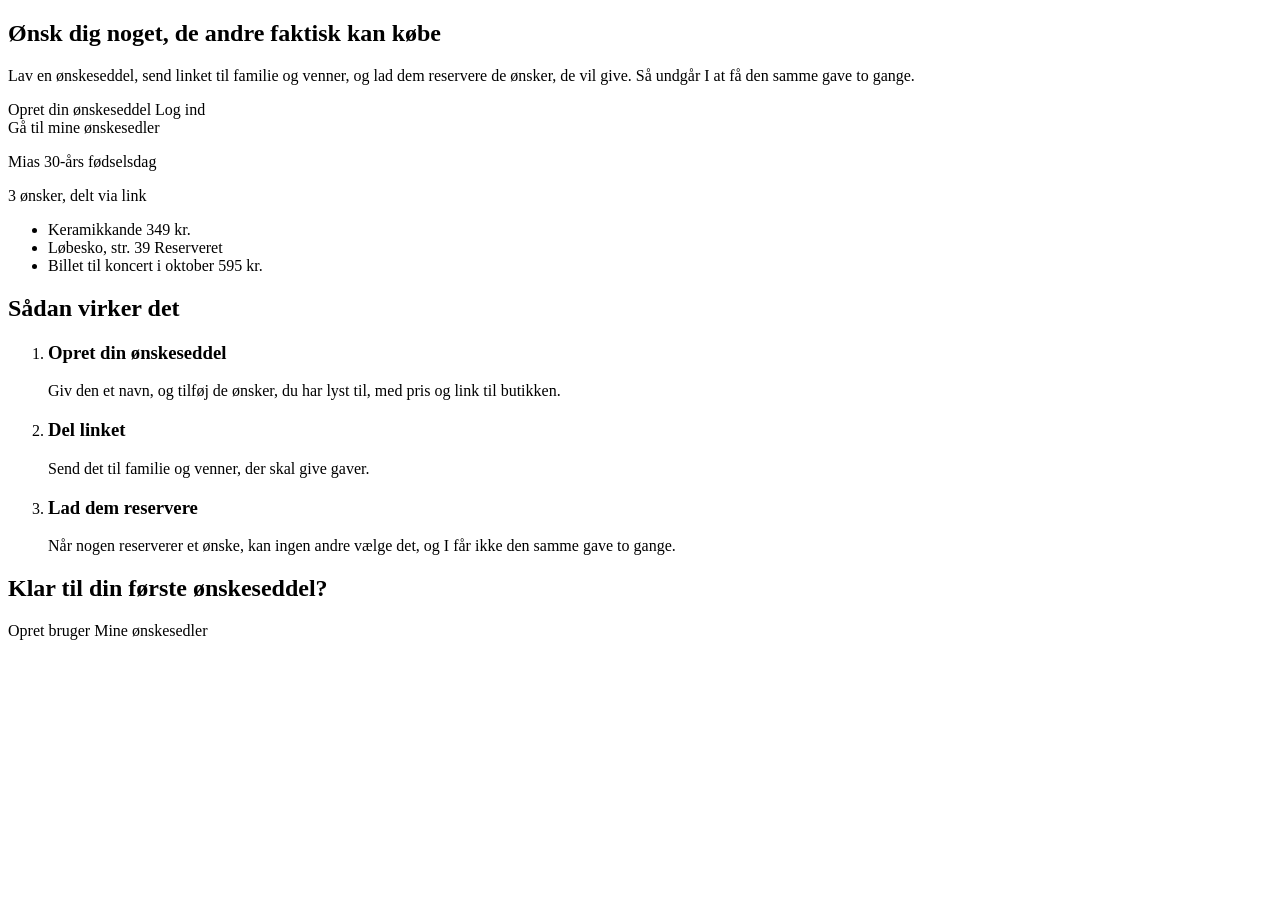
<file: src/main/resources/templates/index.html>
<!DOCTYPE html>
<html lang="da" xmlns:th="http://www.thymeleaf.org">
<head th:replace="~{fragments :: head('Wishlist | Din digitale ønskeseddel')}"></head>
<body>

<header th:replace="~{fragments :: nav}"></header>

<main>
    <section class="hero">
        <div class="hero__text">
            <h1 class="hero__title">Ønsk dig noget, de andre faktisk kan købe</h1>
            <p class="hero__lead">
                Lav en ønskeseddel, send linket til familie og venner, og lad dem reservere de ønsker,
                de vil give. Så undgår I at få den samme gave to gange.
            </p>
            <div class="hero__actions" th:unless="${loggedIn}">
                <a class="btn" th:href="@{/register}">Opret din ønskeseddel</a>
                <a class="btn btn--ghost" th:href="@{/login}">Log ind</a>
            </div>
            <div class="hero__actions" th:if="${loggedIn}">
                <a class="btn" th:href="@{/wishlists}">Gå til mine ønskesedler</a>
            </div>
        </div>

        <!-- Eksempel på en ønskeseddel (statisk, kun til forsiden) -->
        <div class="paper" role="img" aria-label="Eksempel på en ønskeseddel med tre ønsker, hvoraf ét er reserveret">
            <div class="paper__top">
                <p class="paper__title">Mias 30-års fødselsdag</p>
                <p class="paper__meta">3 ønsker, delt via link</p>
            </div>
            <ul class="paper__list">
                <li class="wish">
                    <span class="wish__name">Keramikkande</span>
                    <span class="wish__price">349 kr.</span>
                </li>
                <li class="wish wish--reserved">
                    <span class="wish__name">Løbesko, str. 39</span>
                    <span class="badge">Reserveret</span>
                </li>
                <li class="wish">
                    <span class="wish__name">Billet til koncert i oktober</span>
                    <span class="wish__price">595 kr.</span>
                </li>
            </ul>
        </div>
    </section>

    <section class="steps" aria-labelledby="steps-title">
        <h2 id="steps-title" class="section-title">Sådan virker det</h2>
        <ol class="steps__list">
            <li class="step">
                <h3 class="step__title">Opret din ønskeseddel</h3>
                <p class="step__text">Giv den et navn, og tilføj de ønsker, du har lyst til, med pris og link til butikken.</p>
            </li>
            <li class="step">
                <h3 class="step__title">Del linket</h3>
                <p class="step__text">Send det til familie og venner, der skal give gaver.</p>
            </li>
            <li class="step">
                <h3 class="step__title">Lad dem reservere</h3>
                <p class="step__text">Når nogen reserverer et ønske, kan ingen andre vælge det, og I får ikke den samme gave to gange.</p>
            </li>
        </ol>
    </section>

    <section class="cta">
        <h2 class="cta__title">Klar til din første ønskeseddel?</h2>
        <a class="btn btn--light" th:unless="${loggedIn}" th:href="@{/register}">Opret bruger</a>
        <a class="btn btn--light" th:if="${loggedIn}" th:href="@{/wishlists}">Mine ønskesedler</a>
    </section>
</main>

<footer th:replace="~{fragments :: footer}"></footer>

</body>
</html>
</file>
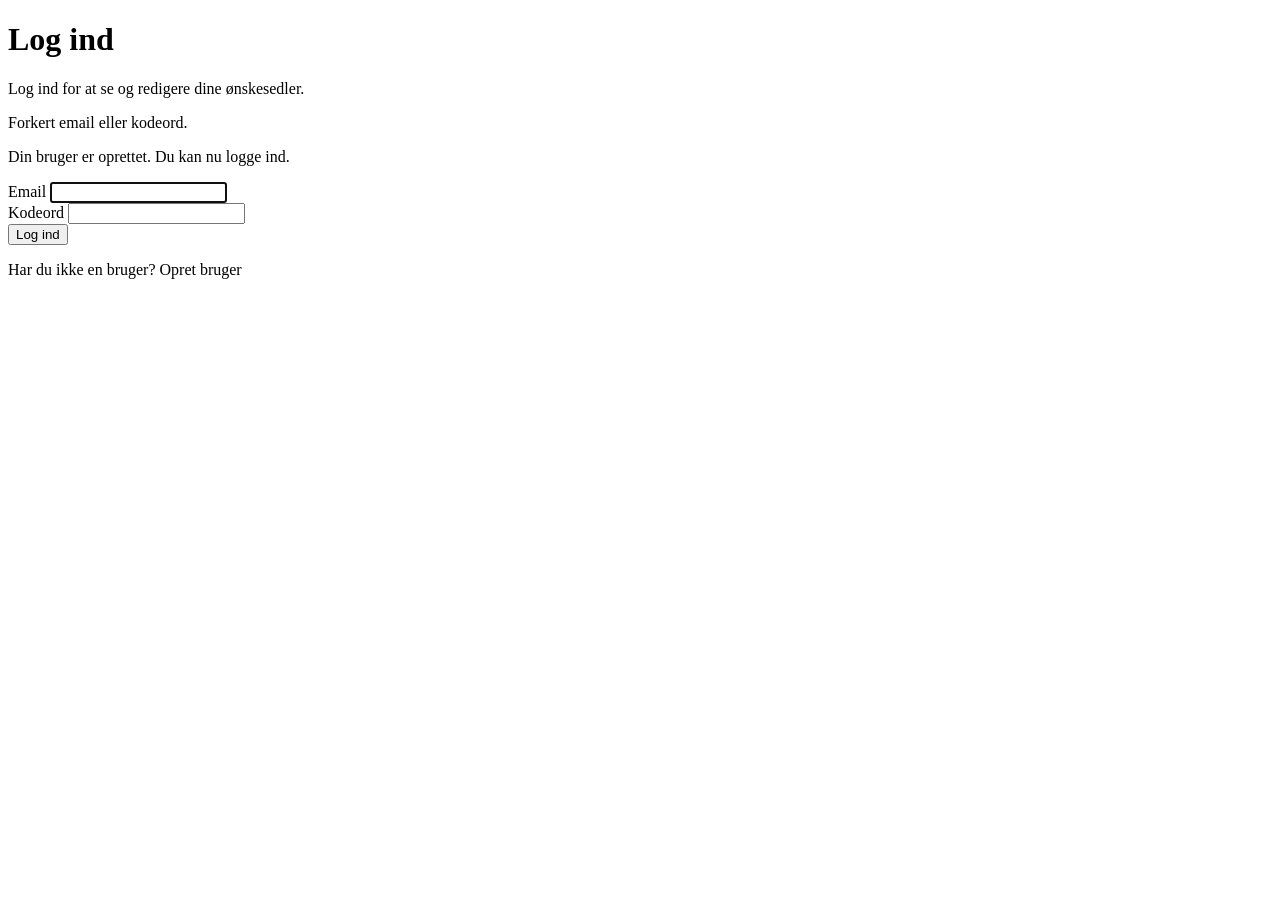
<file: src/main/resources/templates/login.html>
<!DOCTYPE html>
<html lang="da" xmlns:th="http://www.thymeleaf.org">
<head th:replace="~{fragments :: head('Log ind | Wishlist')}"></head>
<body>
<header th:replace="~{fragments :: nav}"></header>

<main class="page page--narrow">
    <h1 class="page__title">Log ind</h1>
    <p class="page__lead">Log ind for at se og redigere dine ønskesedler.</p>

    <p class="alert alert--error" th:if="${param.error}" role="alert">Forkert email eller kodeord.</p>
    <p class="alert alert--ok" th:if="${param.registered}" role="status">Din bruger er oprettet. Du kan nu logge ind.</p>

    <form class="card form" th:action="@{/login}" method="post">
        <div class="field">
            <label for="email">Email</label>
            <input id="email" name="email" type="email" autocomplete="email" required="required" autofocus="autofocus"/>
        </div>
        <div class="field">
            <label for="password">Kodeord</label>
            <input id="password" name="password" type="password" autocomplete="current-password" required="required"/>
        </div>
        <button type="submit" class="btn">Log ind</button>
    </form>

    <p class="auth-switch">Har du ikke en bruger? <a th:href="@{/register}">Opret bruger</a></p>
</main>

<footer th:replace="~{fragments :: footer}"></footer>
</body>
</html>
</file>
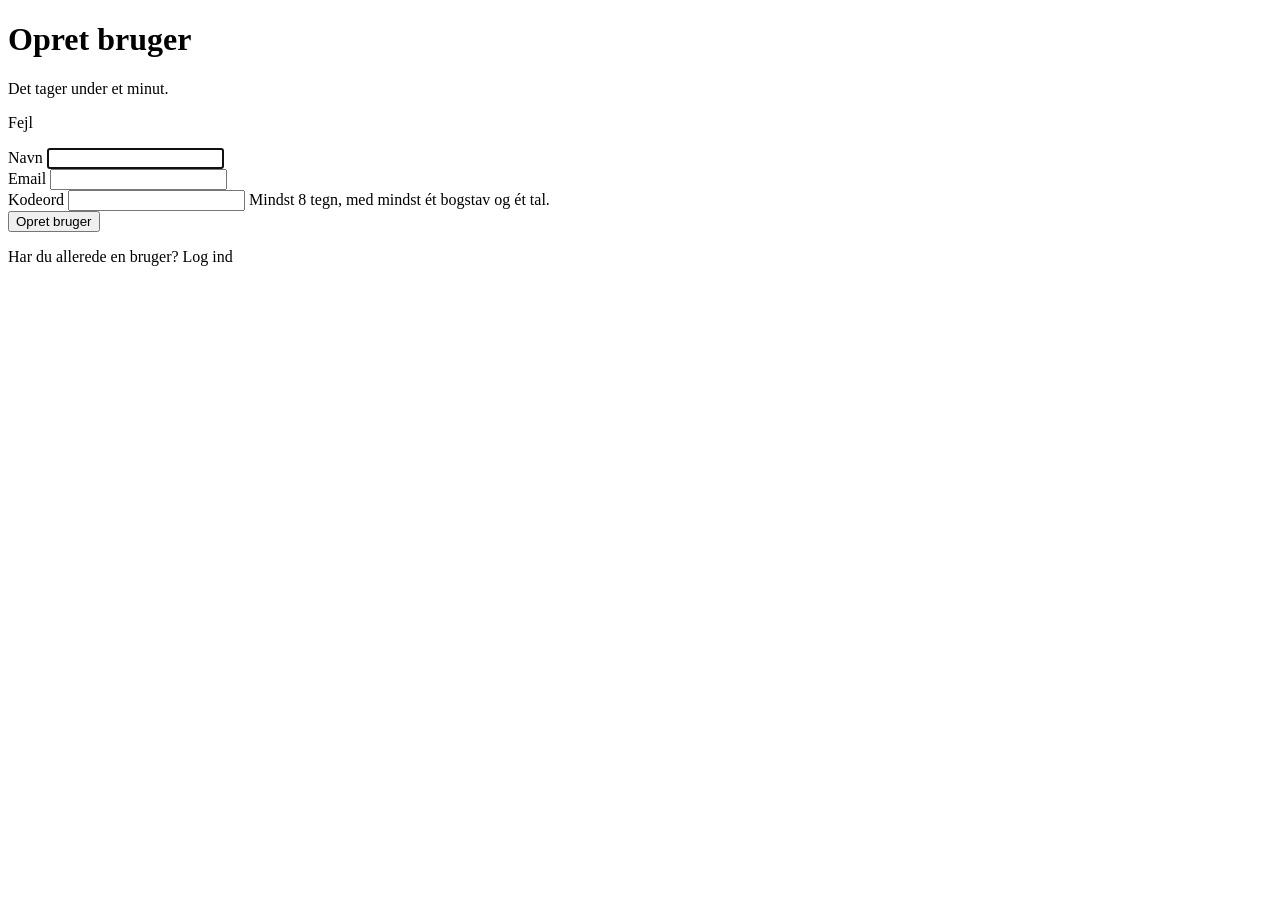
<file: src/main/resources/templates/register.html>
<!DOCTYPE html>
<html lang="da" xmlns:th="http://www.thymeleaf.org">
<head th:replace="~{fragments :: head('Opret bruger | Wishlist')}"></head>
<body>
<header th:replace="~{fragments :: nav}"></header>

<main class="page page--narrow">
    <h1 class="page__title">Opret bruger</h1>
    <p class="page__lead">Det tager under et minut.</p>

    <p class="alert alert--error" th:if="${error}" th:text="${error}" role="alert">Fejl</p>

    <form class="card form" th:action="@{/register}" method="post">
        <div class="field">
            <label for="name">Navn</label>
            <input id="name" name="name" type="text" maxlength="100" autocomplete="name" required="required"
                   th:value="${name}" autofocus="autofocus"/>
        </div>
        <div class="field">
            <label for="email">Email</label>
            <input id="email" name="email" type="email" maxlength="100" autocomplete="email" required="required"
                   th:value="${email}"/>
        </div>
        <div class="field">
            <label for="password">Kodeord</label>
            <input id="password" name="password" type="password" minlength="8" maxlength="72"
                   autocomplete="new-password" required="required"/>
            <span class="field__hint">Mindst 8 tegn, med mindst ét bogstav og ét tal.</span>
        </div>
        <button type="submit" class="btn">Opret bruger</button>
    </form>

    <p class="auth-switch">Har du allerede en bruger? <a th:href="@{/login}">Log ind</a></p>
</main>

<footer th:replace="~{fragments :: footer}"></footer>
</body>
</html>
</file>
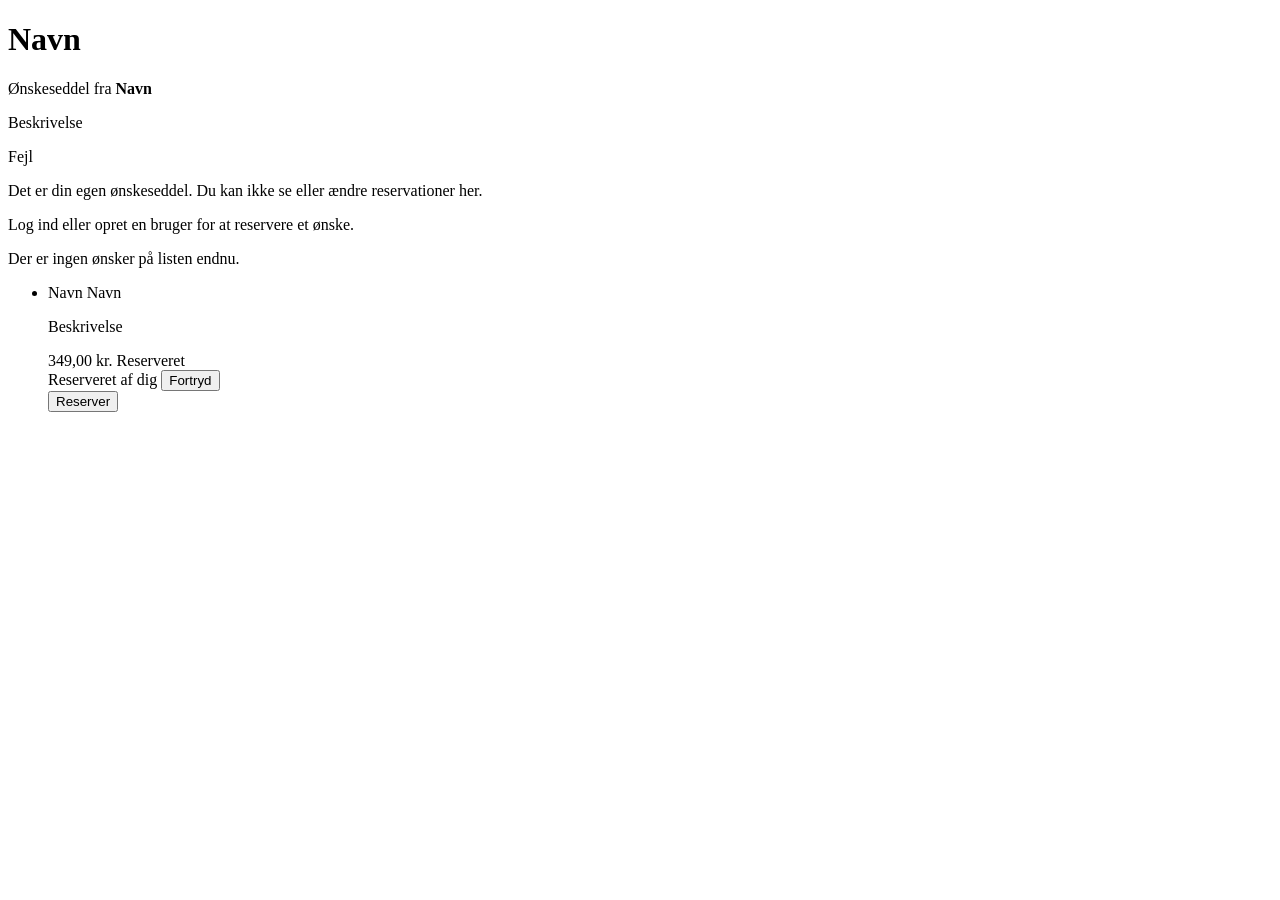
<file: src/main/resources/templates/shared.html>
<!DOCTYPE html>
<html lang="da" xmlns:th="http://www.thymeleaf.org">
<head th:replace="~{fragments :: head(${wishlist.name} + ' | Wishlist')}"></head>
<body>
<header th:replace="~{fragments :: nav}"></header>

<main class="page">
    <h1 class="page__title" th:text="${wishlist.name}">Navn</h1>
    <p class="page__lead">Ønskeseddel fra <strong th:text="${ownerName}">Navn</strong></p>
    <p class="list__meta" th:if="${wishlist.description != null}" th:text="${wishlist.description}">Beskrivelse</p>

    <p class="alert alert--error" th:if="${error}" th:text="${error}" role="alert">Fejl</p>
    <p class="alert alert--ok" th:if="${isOwner}" role="status">
        Det er din egen ønskeseddel. Du kan ikke se eller ændre reservationer her.
    </p>
    <p class="alert alert--ok" th:unless="${loggedIn or isOwner}" role="status">
        <a th:href="@{/login}">Log ind</a> eller <a th:href="@{/register}">opret en bruger</a> for at reservere et ønske.
    </p>

    <section class="card card--flush">
        <p th:if="${#lists.isEmpty(wishes)}" class="list__meta card__empty">Der er ingen ønsker på listen endnu.</p>
        <ul class="paper__list" th:unless="${#lists.isEmpty(wishes)}">
            <li class="wish" th:each="wish : ${wishes}" th:classappend="${wish.reserved and !isOwner} ? 'wish--reserved'">
                <div class="wish__main">
                    <span class="wish__name">
                        <a th:if="${wish.link != null}" th:href="${wish.link}" th:text="${wish.name}"
                           target="_blank" rel="noopener noreferrer">Navn</a>
                        <span th:if="${wish.link == null}" th:text="${wish.name}">Navn</span>
                    </span>
                    <p class="wish__desc" th:if="${wish.description != null}" th:text="${wish.description}">Beskrivelse</p>
                </div>
                <div class="wish__actions">
                    <span class="wish__price" th:if="${wish.price != null}"
                          th:text="${#numbers.formatDecimal(wish.price, 1, 'POINT', 2, 'COMMA')} + ' kr.'">349,00 kr.</span>

                    <!-- Ejeren ser aldrig reservationer (så gaven er en overraskelse) -->
                    <th:block th:unless="${isOwner}">
                        <span class="badge" th:if="${wish.reserved and wish.reservedBy != currentUserId}">Reserveret</span>

                        <form class="inline-form" method="post" th:if="${wish.reserved and wish.reservedBy == currentUserId}"
                              th:action="@{/share/{token}/wishes/{wishId}/unreserve(token=${wishlist.shareToken}, wishId=${wish.id})}">
                            <span class="badge">Reserveret af dig</span>
                            <button type="submit" class="btn btn--small btn--ghost">Fortryd</button>
                        </form>

                        <form class="inline-form" method="post" th:if="${!wish.reserved and loggedIn}"
                              th:action="@{/share/{token}/wishes/{wishId}/reserve(token=${wishlist.shareToken}, wishId=${wish.id})}">
                            <button type="submit" class="btn btn--small">Reserver</button>
                        </form>
                    </th:block>
                </div>
            </li>
        </ul>
    </section>
</main>

<footer th:replace="~{fragments :: footer}"></footer>
</body>
</html>
</file>
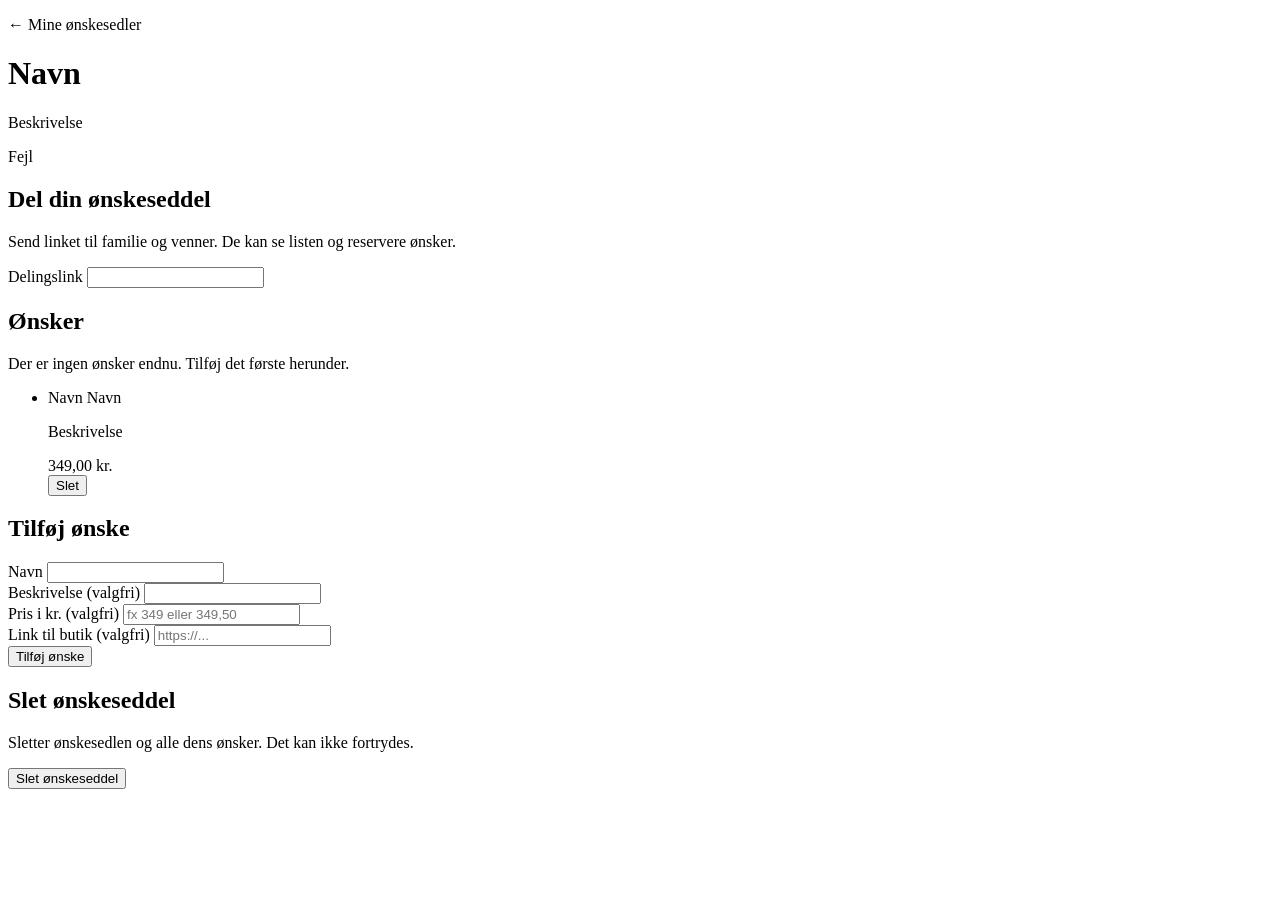
<file: src/main/resources/templates/wishlist.html>
<!DOCTYPE html>
<html lang="da" xmlns:th="http://www.thymeleaf.org">
<head th:replace="~{fragments :: head(${wishlist.name} + ' | Wishlist')}"></head>
<body>
<header th:replace="~{fragments :: nav}"></header>

<main class="page">
    <p><a th:href="@{/wishlists}">← Mine ønskesedler</a></p>
    <h1 class="page__title" th:text="${wishlist.name}">Navn</h1>
    <p class="page__lead" th:if="${wishlist.description != null}" th:text="${wishlist.description}">Beskrivelse</p>

    <p class="alert alert--error" th:if="${error}" th:text="${error}" role="alert">Fejl</p>

    <section class="card">
        <h2 class="card__title">Del din ønskeseddel</h2>
        <p class="list__meta">Send linket til familie og venner. De kan se listen og reservere ønsker.</p>
        <div class="field share-box">
            <label for="shareUrl" class="visually-hidden">Delingslink</label>
            <input id="shareUrl" type="text" readonly="readonly" th:value="${shareUrl}"/>
        </div>
    </section>

    <section class="card card--flush">
        <h2 class="card__title card__title--padded">Ønsker</h2>
        <p th:if="${#lists.isEmpty(wishes)}" class="list__meta card__empty">Der er ingen ønsker endnu. Tilføj det første herunder.</p>
        <ul class="paper__list" th:unless="${#lists.isEmpty(wishes)}">
            <li class="wish" th:each="wish : ${wishes}">
                <div class="wish__main">
                    <span class="wish__name">
                        <a th:if="${wish.link != null}" th:href="${wish.link}" th:text="${wish.name}"
                           target="_blank" rel="noopener noreferrer">Navn</a>
                        <span th:if="${wish.link == null}" th:text="${wish.name}">Navn</span>
                    </span>
                    <p class="wish__desc" th:if="${wish.description != null}" th:text="${wish.description}">Beskrivelse</p>
                </div>
                <div class="wish__actions">
                    <span class="wish__price" th:if="${wish.price != null}"
                          th:text="${#numbers.formatDecimal(wish.price, 1, 'POINT', 2, 'COMMA')} + ' kr.'">349,00 kr.</span>
                    <form class="inline-form" method="post"
                          th:action="@{/wishlists/{id}/wishes/{wishId}/delete(id=${wishlist.id}, wishId=${wish.id})}">
                        <button type="submit" class="btn btn--small btn--danger">Slet</button>
                    </form>
                </div>
            </li>
        </ul>
    </section>

    <section class="card">
        <h2 class="card__title">Tilføj ønske</h2>
        <form class="form" method="post" th:action="@{/wishlists/{id}/wishes(id=${wishlist.id})}">
            <div class="field">
                <label for="name">Navn</label>
                <input id="name" name="name" type="text" maxlength="255" required="required"/>
            </div>
            <div class="field">
                <label for="description">Beskrivelse (valgfri)</label>
                <input id="description" name="description" type="text" maxlength="255"/>
            </div>
            <div class="field">
                <label for="price">Pris i kr. (valgfri)</label>
                <input id="price" name="price" type="text" inputmode="decimal" placeholder="fx 349 eller 349,50"/>
            </div>
            <div class="field">
                <label for="link">Link til butik (valgfri)</label>
                <input id="link" name="link" type="text" maxlength="255" placeholder="https://..."/>
            </div>
            <button type="submit" class="btn">Tilføj ønske</button>
        </form>
    </section>

    <section class="card">
        <h2 class="card__title">Slet ønskeseddel</h2>
        <p class="list__meta">Sletter ønskesedlen og alle dens ønsker. Det kan ikke fortrydes.</p>
        <form class="form" method="post" th:action="@{/wishlists/{id}/delete(id=${wishlist.id})}">
            <button type="submit" class="btn btn--danger">Slet ønskeseddel</button>
        </form>
    </section>
</main>

<footer th:replace="~{fragments :: footer}"></footer>
</body>
</html>
</file>
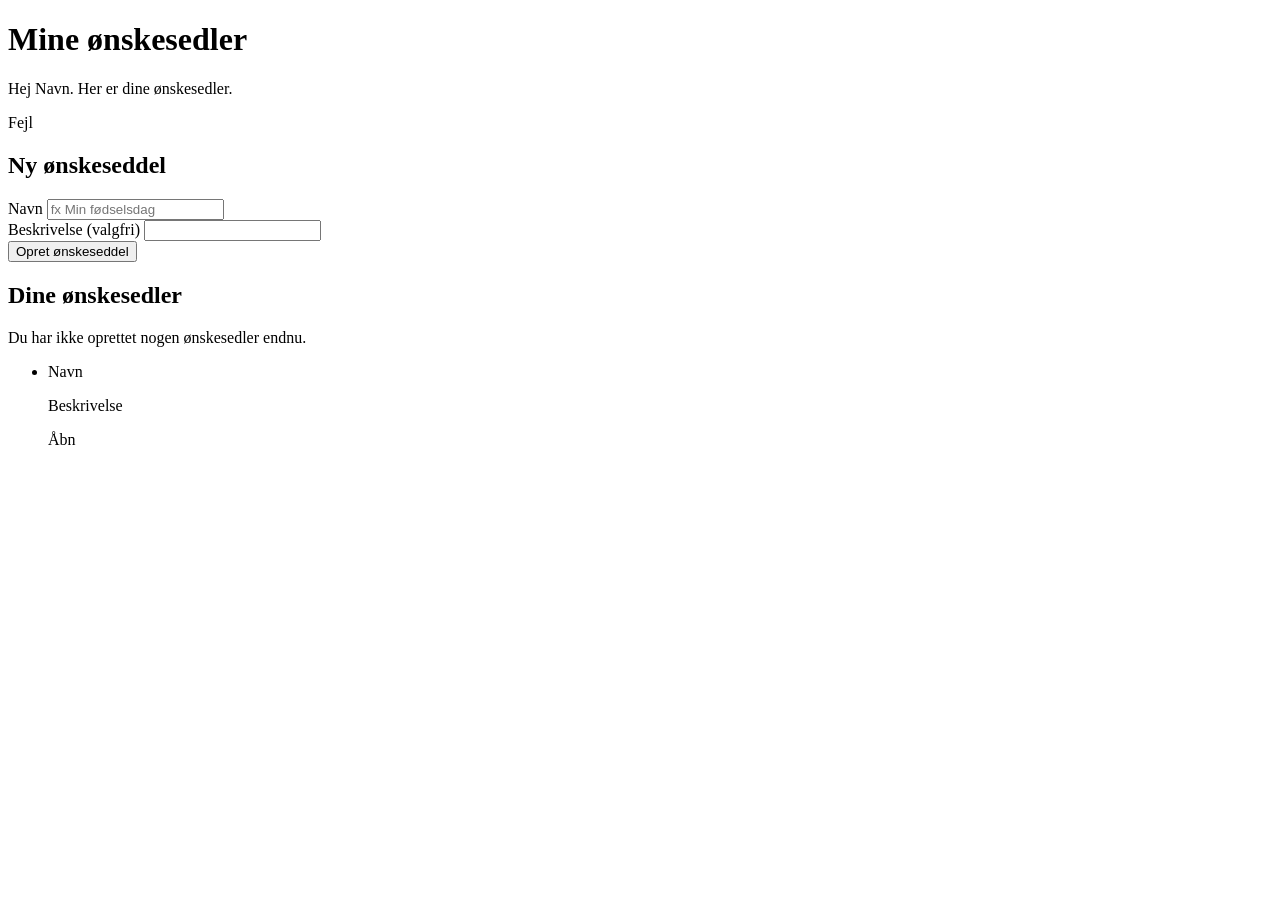
<file: src/main/resources/templates/wishlists.html>
<!DOCTYPE html>
<html lang="da" xmlns:th="http://www.thymeleaf.org">
<head th:replace="~{fragments :: head('Mine ønskesedler | Wishlist')}"></head>
<body>
<header th:replace="~{fragments :: nav}"></header>

<main class="page">
    <h1 class="page__title">Mine ønskesedler</h1>
    <p class="page__lead">Hej <span th:text="${userName}">Navn</span>. Her er dine ønskesedler.</p>

    <p class="alert alert--error" th:if="${error}" th:text="${error}" role="alert">Fejl</p>

    <section class="card">
        <h2 class="card__title">Ny ønskeseddel</h2>
        <form class="form" th:action="@{/wishlists}" method="post">
            <div class="field">
                <label for="name">Navn</label>
                <input id="name" name="name" type="text" maxlength="255" required="required"
                       placeholder="fx Min fødselsdag"/>
            </div>
            <div class="field">
                <label for="description">Beskrivelse (valgfri)</label>
                <input id="description" name="description" type="text" maxlength="255"/>
            </div>
            <button type="submit" class="btn">Opret ønskeseddel</button>
        </form>
    </section>

    <section class="card">
        <h2 class="card__title">Dine ønskesedler</h2>
        <p th:if="${#lists.isEmpty(wishlists)}" class="list__meta">Du har ikke oprettet nogen ønskesedler endnu.</p>
        <ul class="list" th:unless="${#lists.isEmpty(wishlists)}">
            <li class="list__item" th:each="w : ${wishlists}">
                <div class="list__main">
                    <a class="list__name" th:href="@{/wishlists/{id}(id=${w.id})}" th:text="${w.name}">Navn</a>
                    <p class="list__meta" th:if="${w.description != null}" th:text="${w.description}">Beskrivelse</p>
                </div>
                <a class="btn btn--small btn--ghost" th:href="@{/wishlists/{id}(id=${w.id})}">Åbn</a>
            </li>
        </ul>
    </section>
</main>

<footer th:replace="~{fragments :: footer}"></footer>
</body>
</html>
</file>
